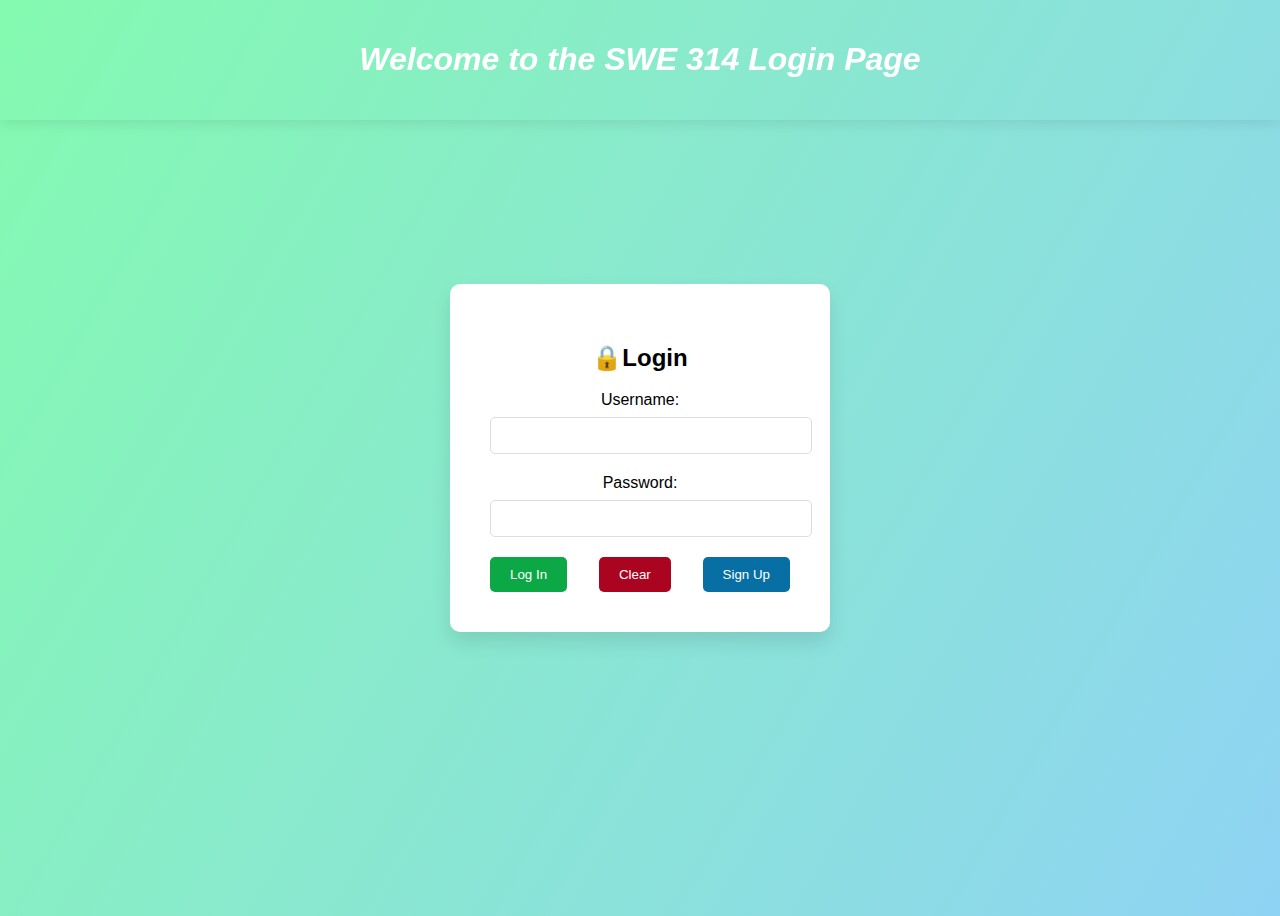
<file: public/login/index.html>
<!DOCTYPE html>
<html lang="en">

<head>
    <meta charset="UTF-8">
    <meta name="viewport" content="width=device-width, initial-scale=1.0">
    <title>Login Page</title>
    <link rel="stylesheet" href="./style.css">
</head>

<body>
    <header class="site-header">
        <h1>Welcome to the SWE 314 Login Page</h1>
    </header>



    <div class="login-container">
        <div class="error-message" hidden>
            Error: password or username is incorrect
        </div>
        <h2>🔒Login</h2>
        <form action="/login" method="post">
            <div class="input-group">
                <label for="username">Username:</label>
                <input type="text" name="username" id="username" required>
            </div>

            <div class="input-group">
                <label for="password">Password:</label>
                <input type="password"  name="password"
                    id="password" required />
            </div>
            <div class="btn-group">
                <button type="submit" class="login-btn">Log In</button>
                <button type="reset" class="clear-btn">Clear</button>
                <a href="/signup"><button type="button" class="signup-btn">Sign Up</button> </a>

            </div>
            
        </form>
    </div>

    <script>

        // get the error from the url
        const urlParams = new URLSearchParams(window.location.search);
        const error = urlParams.get('error');
        if (error) {
            document.querySelector('.error-message').style.display = 'block';
        }


    </script>

</body>

</html>
</file>
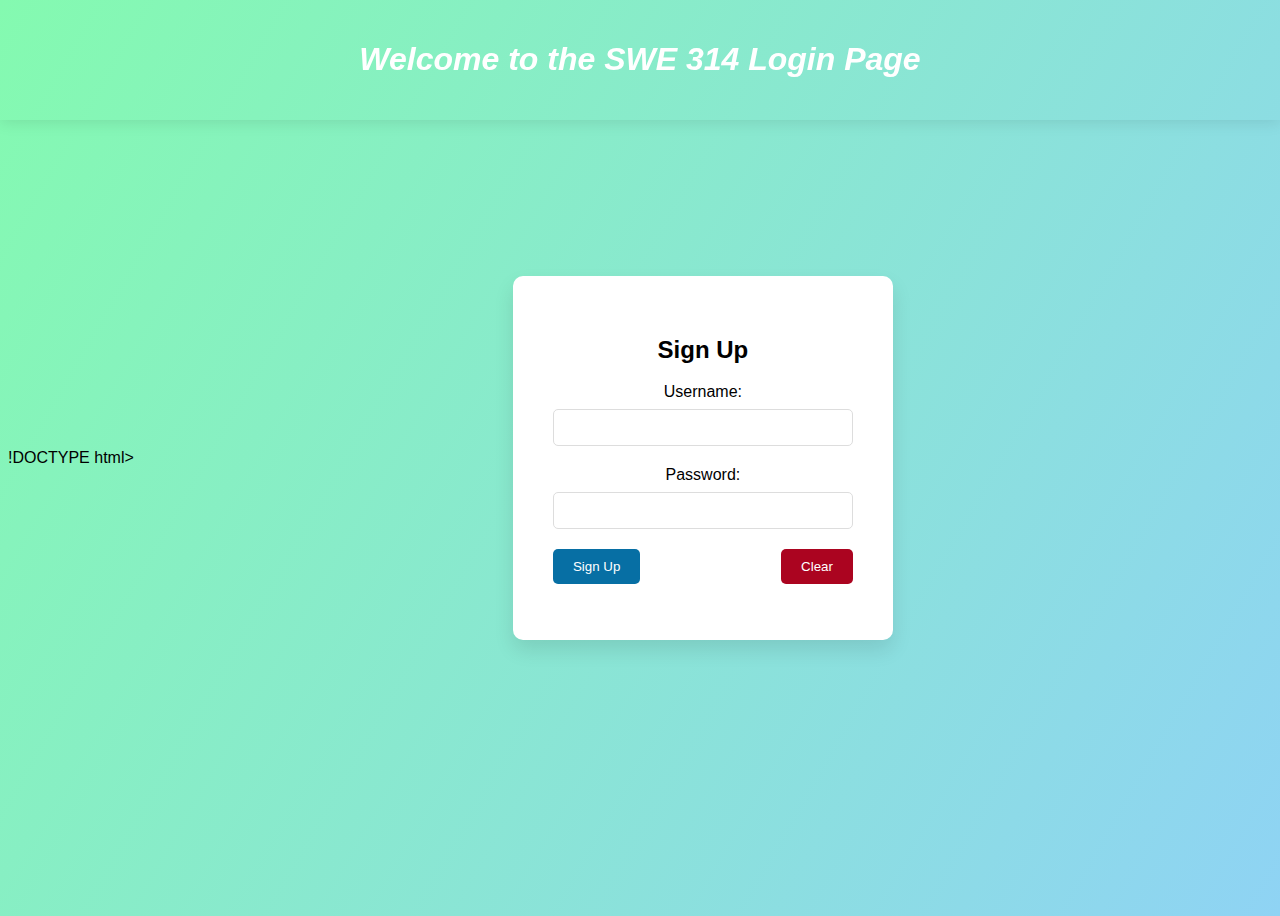
<file: public/signup/index.html>
!DOCTYPE html>
<html lang="en">

<head>
    <meta charset="UTF-8">
    <meta name="viewport" content="width=device-width, initial-scale=1.0">
    <title>Sign Up Page</title>
    <link rel="stylesheet" href="./style.css">
    <script src="https://www.google.com/recaptcha/api.js" async defer>
    </script>
<!DOCTYPE html>
<html lang="en">

<head>
    <meta charset="UTF-8">
    <meta name="viewport" content="width=device-width, initial-scale=1.0">
    <title>Sign Up Page</title>
    <link rel="stylesheet" href="./style.css">
</head>

<body>

    <header class="site-header">
        <h1>Welcome to the SWE 314 Login Page</h1>
    </header>

    <div class="signup-container">
        <div class="error-message" hidden>
            Error: username already exists
        </div>
        <h2>Sign Up</h2>
         <form action="/submitSignup" method="post">
            <div class="input-group">
                <label for="username">Username:</label>
                <input type="text" id="username" name="username" required>
            </div>



            <div class="input-group">
                <label for="password">Password:</label>
                <input type="password" minlength="8" pattern="(?=.*\d)(?=.*[a-z])(?=.*[A-Z]).{8,}" id="password"
                    name="password" required>
            </div>
            <div class="btn-group">
                <button type="submit" class="signup-btn">Sign Up</button>
                <button type="reset" class="clear-btn">Clear</button>
            </div>
           
        </form>
    </div>

    <script>

        // get the error from the url
        const urlParams = new URLSearchParams(window.location.search);
        const error = urlParams.get('error');
        if (error) {
            document.querySelector('.error-message').style.display = 'block';
        }


    </script>

</body>

</html>
</file>
<file: public/login/style.css>
.site-header {
    color: #fff;
    padding: 20px 0;
    position: fixed;
    width: 100%;
    text-align: center;
    top: 0;
    left: 0;
    z-index: 10;
    box-shadow: 0 2px 15px rgba(0, 0, 0, 0.1);

    font-style: italic;
}

body {
    font-family: 'Arial', sans-serif;
    height: 100vh;
    background: linear-gradient(120deg, #84fab0, #8fd3f4);
    display: flex;
    justify-content: center;
    align-items: center;
}

.login-container {
    background: #ffffff;
    padding: 40px;
    border-radius: 10px;
    box-shadow: 0 10px 20px rgba(0, 0, 0, 0.1);
    width: 300px;
    text-align: center;
}




.input-group {
    margin-bottom: 20px;
}

label {
    display: block;
    margin-bottom: 8px;
}

input {
    width: 100%;
    padding: 10px;
    border: 1px solid #ddd;
    border-radius: 5px;
}

.btn-group {
    display: flex;
    justify-content: space-between;
}

button {
    cursor: pointer;
    padding: 10px 20px;
    border: none;
    border-radius: 5px;
    transition: background 0.3s;
}

.login-btn {
    background: #0ca845;
    color: #fff;
}

.clear-btn {
    background: #ab0420;
    color: #fff;
}

.signup-btn {
    background: #076fa4;
    color: #fff;
}

button:hover {
    opacity: 0.9;
}

.signup-container {
    background: #ffffff;
    padding: 40px;
    border-radius: 10px;
    box-shadow: 0 10px 20px rgba(0, 0, 0, 0.1);
    width: 300px;
    text-align: center;
    margin: auto;
}

.error-message {
    color: #ab0420;
    margin-bottom: 20px;
}
</file>
<file: public/signup/style.css>
.site-header {
    color: #fff;
    padding: 20px 0;
    position: fixed;
    width: 100%;
    text-align: center;
    top: 0;
    left: 0;
    z-index: 10;
    box-shadow: 0 2px 15px rgba(0, 0, 0, 0.1);

   font-style: italic;
}

body {
    font-family: 'Arial', sans-serif;
    height: 100vh;
    background: linear-gradient(120deg, #84fab0, #8fd3f4);
    display: flex;
    justify-content: center;
    align-items: center;
}

.login-container {
    background: #ffffff;
    padding: 40px;
    border-radius: 10px;
    box-shadow: 0 10px 20px rgba(0,0,0,0.1);
    width: 300px;
    text-align: center;
}

.input-group {
    margin-bottom: 20px;
}

label {
    display: block;
    margin-bottom: 8px;
}

input {
    width: 100%;
    padding: 10px;
    border: 1px solid #ddd;
    border-radius: 5px;
}

.btn-group {
    display: flex;
    justify-content: space-between;
}

button {
    cursor: pointer;
    padding: 10px 20px;
    border: none;
    border-radius: 5px;
    transition: background 0.3s;
}

.login-btn {
    background: #0ca845;
    color: #fff;
}

.clear-btn {
    background: #ab0420;
    color: #fff;
}

.signup-btn {
    background: #076fa4;
    color: #fff;
}

button:hover {
    opacity: 0.9;
}

.signup-container {
    background: #ffffff;
    padding: 40px;
    border-radius: 10px;
    box-shadow: 0 10px 20px rgba(0,0,0,0.1);
    width: 300px;
    text-align: center;
    margin: auto;
}


.error-message {
    color: #ab0420;
    margin-bottom: 20px;
}
</file>
